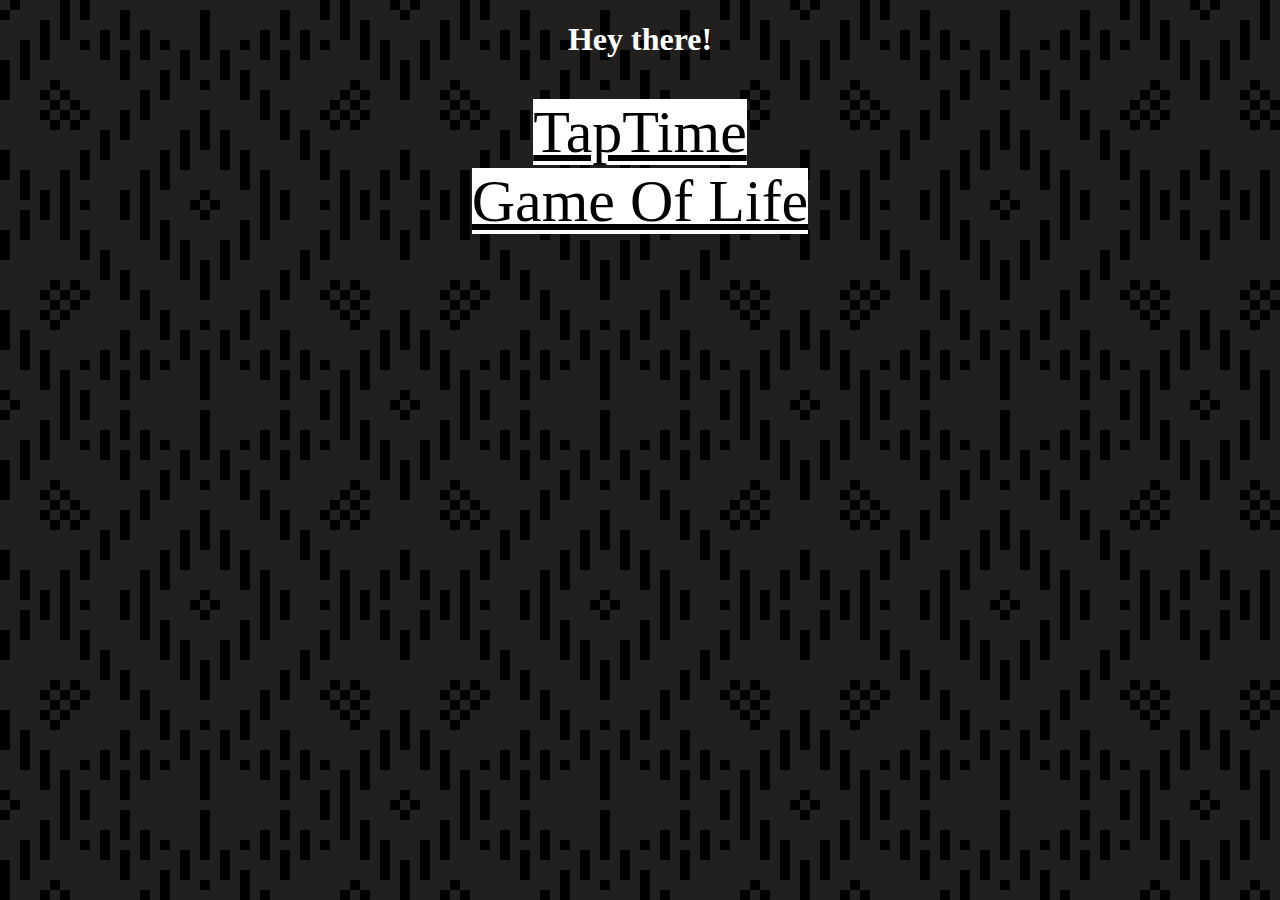
<file: index.html>
<!DOCTYPE html>
<html>
<head>
  <title>noize21</title>  
  <link rel="stylesheet" href="./styles.css">
</head>
<body>


<center><h1>Hey there!</h1><br></center>
<center><a href="./taptime/tap%20time.html">TapTime</a></center>
<center><a href="./gameoflife/index.html">Game Of Life</a></center>
  
</body>
</html>
</file>
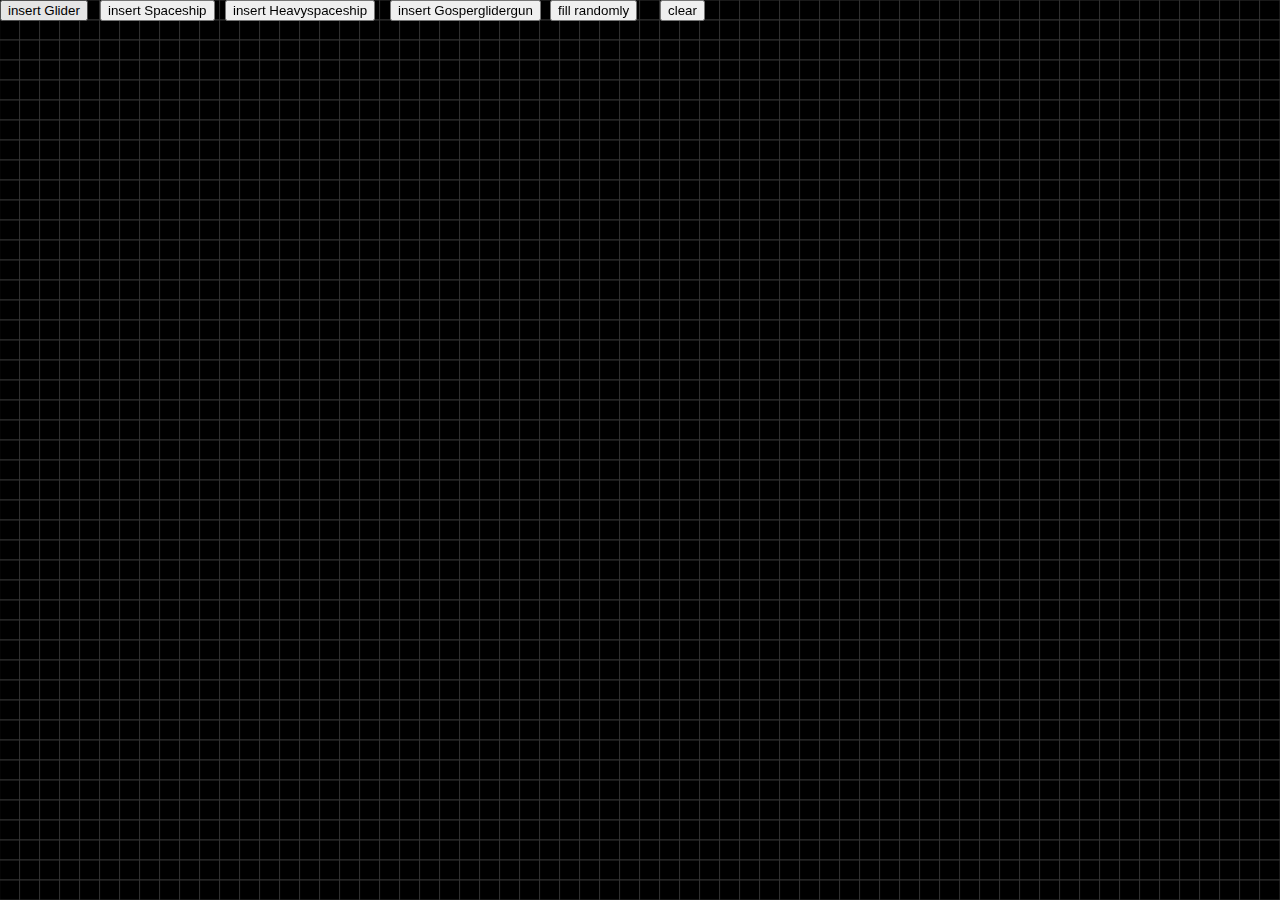
<file: gameoflife/index.html>
<!DOCTYPE html>
<html lang="en">
  <head>
    <meta charset="utf-8" />
    <meta name="viewport" content="width=device-width, initial-scale=1.0">

    <title>gameoflife</title>

    <link rel="stylesheet" type="text/css" href="style.css">

    <script src="libraries/p5.min.js"></script>
    <script src="libraries/p5.sound.min.js"></script>
    <script src="patterns.js"></script>
    
  </head>

  <body>
    <script src="gameoflife.js"></script>
  </body>
</html>
</file>
<file: styles.css>
body {
  background-image: url("folk-pattern-black.png");
  background-repeat: repeat;
  color: #FFFFFF;
}

a:hover { color:#ffffff; background-color:#000000; }
a:link { color:#000000; background-color:#ffffff; }
a {font-size: 60px}
</file>
<file: gameoflife/style.css>
html, body {
  margin: 0;
  padding: 0;
}

canvas {
  display: block;
}
</file>
